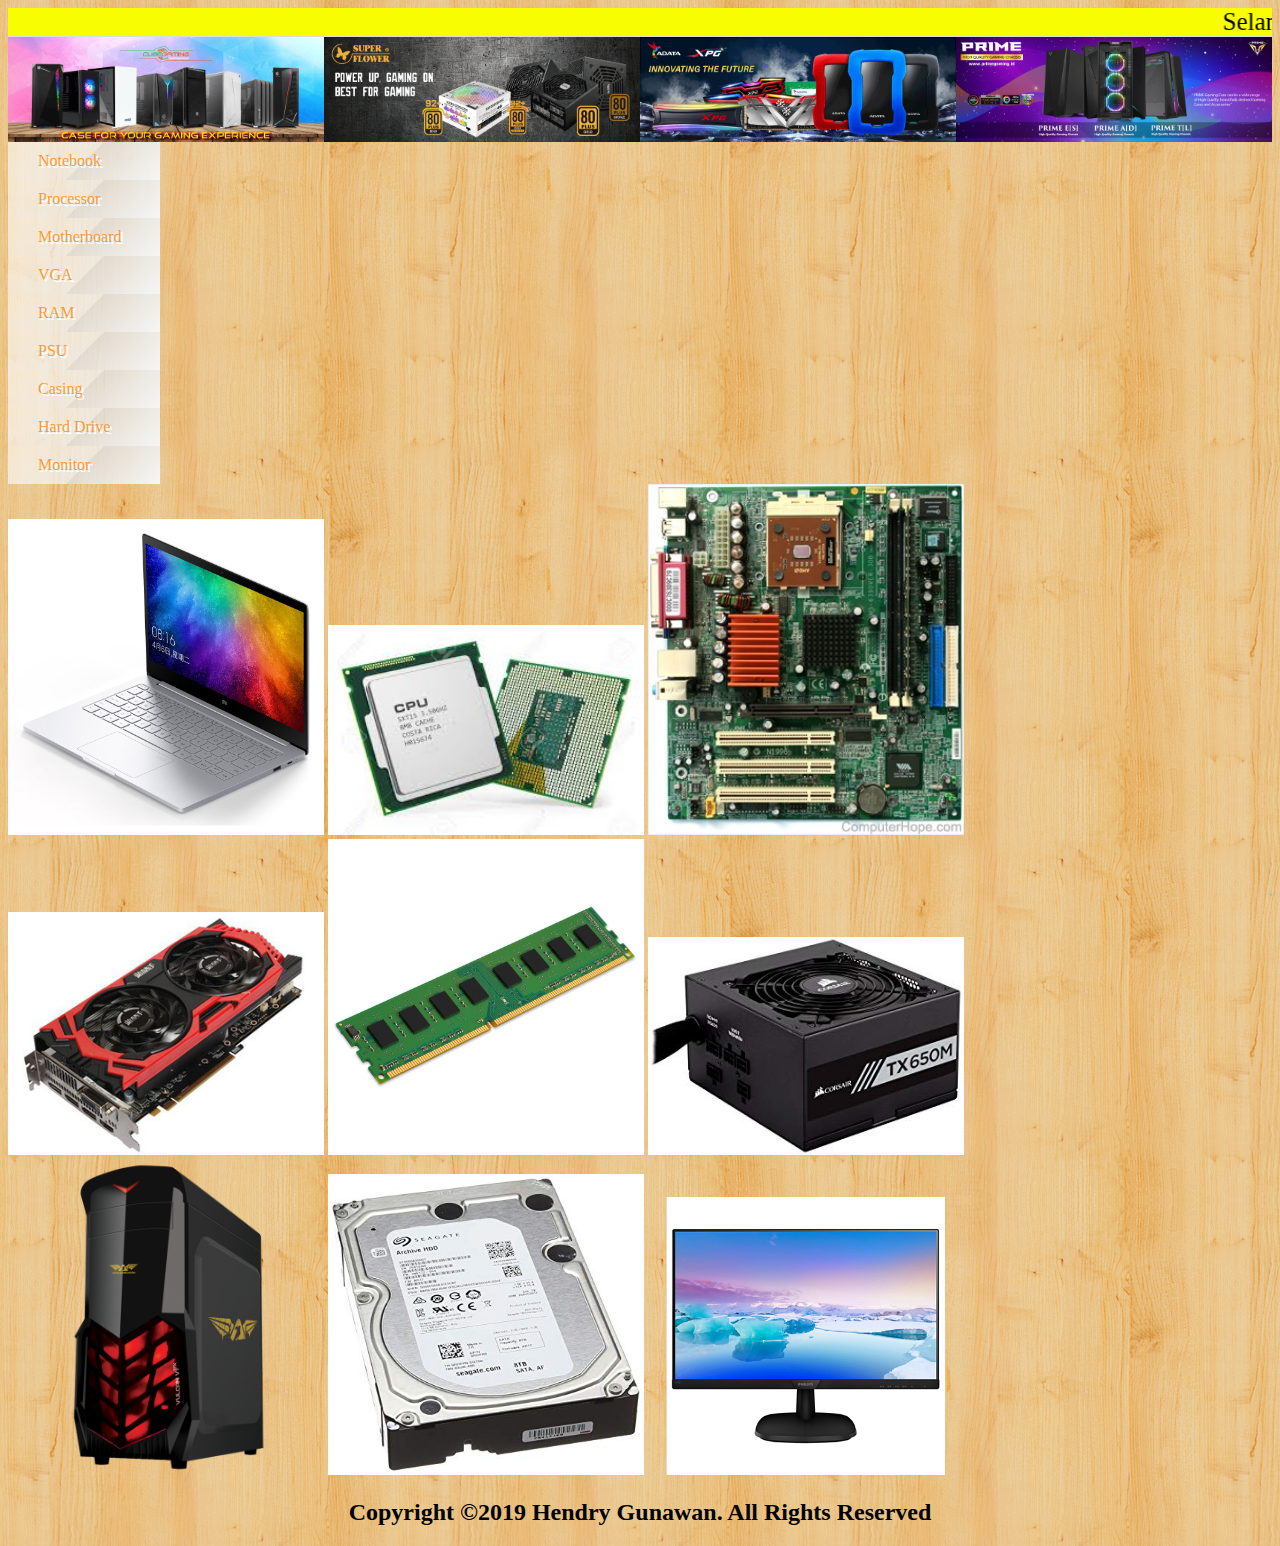
<file: index.html>
<!DOCTYPE html>
<html lang="en">
    <head>
        <title>Hendry's Computer</title>
        <link rel="stylesheet" href="style.css">
    </head>
    <body>
        <header>
            <div class="top-header">
                <marquee direction="left">Selamat Datang di Toko Komputer Hendry.
                Kami Akan Melayani Anda Setiap Hari Senin-Sabtu, Pukul 09:00-18:00.
                </marquee>
            </div>        
            <div class="banner">
                <img src="images/banner1.png" alt="banner1">
                <img src="images/banner2.png" alt="banner2">
                <img src="images/banner3.png" alt="banner3">
                <img src="images/banner4.jpg" alt="banner4">
            </div>
        </header>
        <main>
            <nav>
                <ul>
                    <li><a href="#">Notebook</a></li>
                    <li><a href="#">Processor</a></li>
                    <li><a href="#">Motherboard</a></li>
                    <li><a href="#">VGA</a></li>
                    <li><a href="#">RAM</a></li>
                    <li><a href="#">PSU</a></li>
                    <li><a href="#">Casing</a></li>
                    <li><a href="#">Hard Drive</a></li>
                    <li><a href="#">Monitor</a></li>
                </ul>    
            </nav>
            <section>
                <article>
                    <div class="produk">
                        <img src="images/notebook.jpg" alt="notebook" title="Notebook">
                        <img src="images/CPU.jpeg" alt="processor" title="Processor">
                        <img src="images/motherboard.jpg" alt="motherboard" title="Motherboard">
                        <img src="images/VGA.jpg" alt="vga" title="VGA">
                        <img src="images/RAM.jpg" alt="ram" title="RAM">
                        <img src="images/PSU.jpg" alt="psu" title="Power Supply">
                        <img src="images/casing.png" alt="casing" title="Casing Komputer">
                        <img src="images/hd.jpg" alt="hd" title="Hard Disk">
                        <img src="images/lcd.png" alt="lcd" title="Monitor">
                    </div>  
                </article>
            </section>
        </main>
        <footer>
            <h2>Copyright &copy;2019 Hendry Gunawan. All Rights Reserved</h2>
            <!-- <ul>
                <li><a href="#">DISCLAIMER</a></li>
                <li><a href="#">HOW TO USE</a></li>
                <li><a href="#">ADMIN</a></li>
            </ul> -->
        </footer>
        <div class="chatwidget">
            <a href="#">
                <img src="images/chat.png">
            </a>
        </div>
    </body>
</html>
</file>
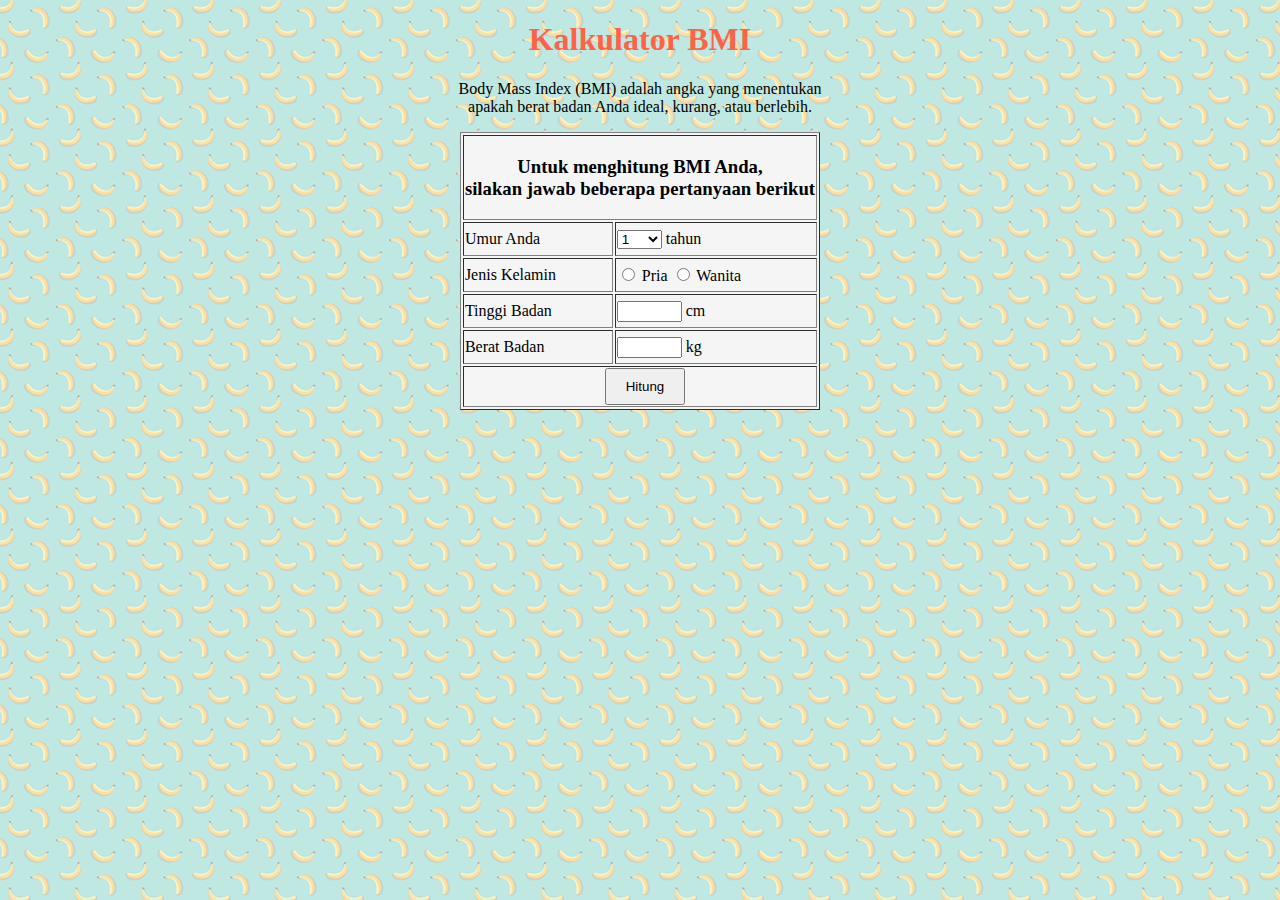
<file: bmi/index.html>
<!DOCTYPE html>
<head>
    <link href="style.css" type="text/css" rel="stylesheet">
    <title>Body Mass Index</title>
    <style>
        body{
            text-align: center;
        }
    </style>
</head>
<body>
    <div>
        <h1>Kalkulator BMI</h1>
        <p>Body Mass Index (BMI) adalah angka yang menentukan<br>apakah berat badan Anda ideal, kurang, atau berlebih.</p>
    </div>
    <div id='tabel2'>
        <center><table border="1" id='tabel'>
            <tr>
                <td colspan="2"><h3>Untuk menghitung BMI Anda,<br>silakan jawab beberapa pertanyaan berikut</h3></td>
            </tr>
            <tr>
                <td height="30">Umur Anda</td>
                <!-- <td>                    
                    <input id="baby" type="radio" name="tua" value="baby">
                    <label for="baby-radio">0-1 tahun</label>
                    <input id="anak" type="radio" name="tua" value="anak">
                    <label for="anak-radio">1-10 tahun</label>
                    <input id="dewasa" type="radio" name="tua" value="dewasa">
                    <label for="dewasa-radio">> 10 tahun</label>
                </td> -->
                <td>
                    <!-- <div class="combobox">
                        <input id="umur" type="number" name="umur" value="" min="1" max="100" step="1"/> tahun<br/>
                    </div> -->
                    <select id="umur">
                        <option value="1">1</option>
                        <option value="2">2</option>
                        <option value="3">3</option>
                        <option value="4">4</option>
                        <option value="5">5</option>
                        <option value="6">6</option>
                        <option value="7">7</option>
                        <option value="8">8</option>
                        <option value="9">9</option>
                        <option value="10">10</option>
                        <option value="11">>10</option>
                    </select> tahun
                </td>
            </tr>
            <tr>
                <td height="30">Jenis Kelamin</td>
                <td>
                    <input id="pria" type="radio" name="jk" value="pria">
                    <label for="pria-radio" id="lblPria">Pria</label>
                    <input id="wanita" type="radio" name="jk" value="wanita">
                    <label for="wanita-radio" id="lblWanita">Wanita</label>
                </td>
            </tr>     
            <tr>
                <td height="30">Tinggi Badan</td>
                <td><input id="tinggi" name="tinggi" type="text" size="5" max="250"> cm</td>
            </tr>      
            <tr>
                <td height="30">Berat Badan</td>
                <td><input id="berat" name="berat" type="text" size="5" max="200"> kg</td>
            </tr>     
            <tr>
                <td colspan="2" height="35"> <button id="hitung" type="hasil" class="hasil" style="margin-left:auto;margin-right:auto">Hitung</button></td>
                
            </tr>
        </table>
        </center>
    </div>
    <script src="script.js"></script>
</body>
</html>
</file>
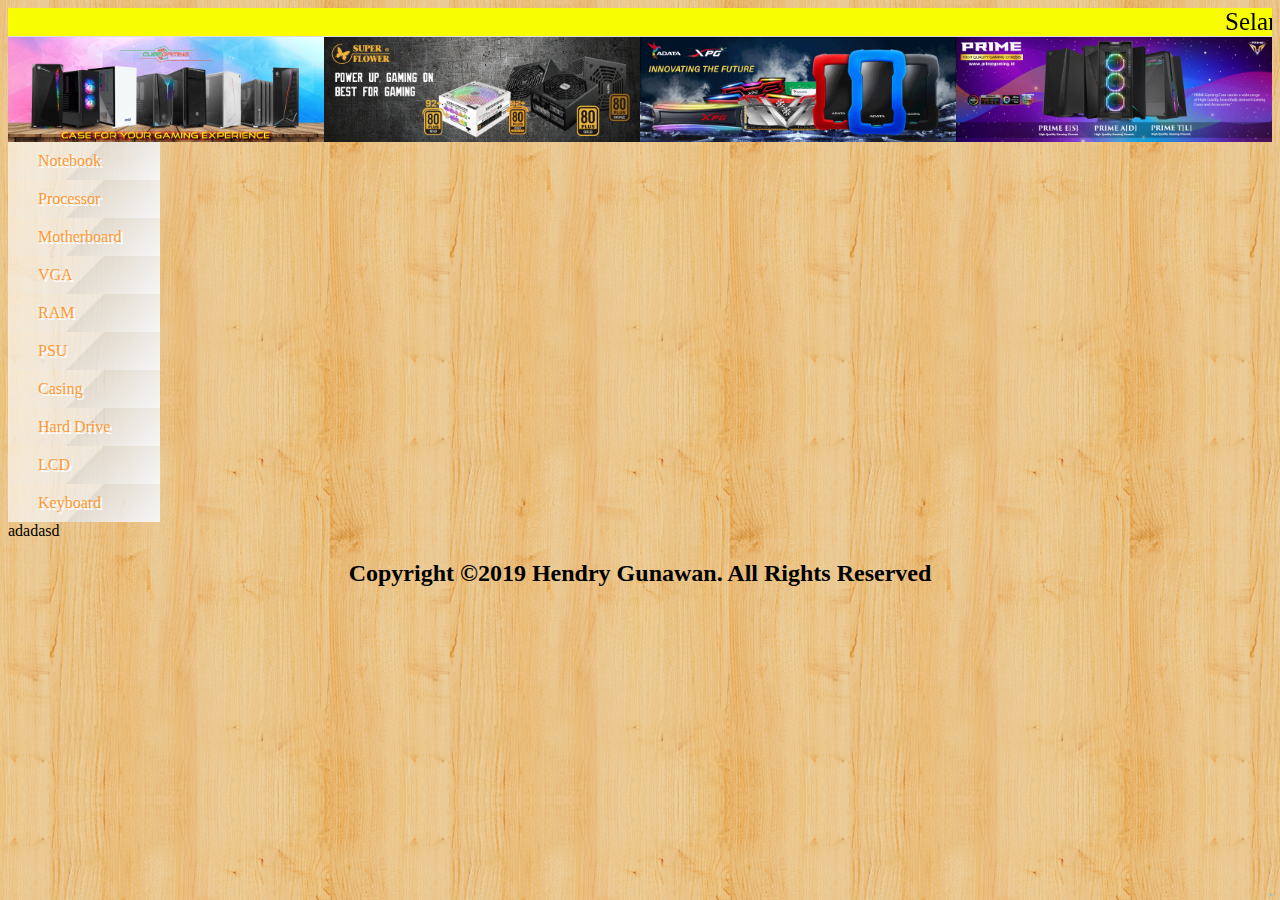
<file: home.html>
<!DOCTYPE html>
<html lang="en">
    <head>
        <title>Hendry's Computer</title>
        <link rel="stylesheet" href="style.css">
    </head>
    <body>
        <header>
            <div class="top-header">
                <marquee direction="left">Selamat Datang di Toko Komputer Hendry.
                Kami Akan Melayani Anda Setiap Hari Senin-Sabtu, Pukul 09:00-18:00.
                </marquee>
            </div>        
            <div class="banner">
                <img src="images/banner1.png" alt="banner1">
                <img src="images/banner2.png" alt="banner2">
                <img src="images/banner3.png" alt="banner3">
                <img src="images/banner4.jpg" alt="banner4">
            </div>
        </header>
        <main>
            <nav>
                <ul>
                    <li><a href="#">Notebook</a></li>
                    <li><a href="#">Processor</a></li>
                    <li><a href="#">Motherboard</a></li>
                    <li><a href="#">VGA</a></li>
                    <li><a href="#">RAM</a></li>
                    <li><a href="#">PSU</a></li>
                    <li><a href="#">Casing</a></li>
                    <li><a href="#">Hard Drive</a></li>
                    <li><a href="#">LCD</a></li>
                    <li><a href="#">Keyboard</a></li>
                </ul>    
            </nav>
            <section>adadasd</section>
        </main>
        <footer>
            <h2>Copyright &copy;2019 Hendry Gunawan. All Rights Reserved</h2>
            <!-- <ul>
                <li><a href="#">DISCLAIMER</a></li>
                <li><a href="#">HOW TO USE</a></li>
                <li><a href="#">ADMIN</a></li>
            </ul> -->
        </footer>
        <div class="chatwidget">
            <a href="#">
                <img src="images/chat.png">
            </a>
        </div>
    </body>
</html>
</file>
<file: style.css>
@import url('https://fonts.googleapis.com/css?family=Roboto:400,700&display=swap'); 

#chatwidget img{
    width: 10%;
}

.top-header{
    font-size: 25px;
    background: #f9fd01;
    width: 100%;
    border-bottom: 1px solid #ddd;
    top: 0;
}

header div{
    display: flex;
    justify-content: space-between;
    /* align-items: center; */
    
    /* Permalink - use to edit and share this gradient: https://colorzilla.com/gradient-editor/#f6f8f9+0,e5ebee+50,d7dee3+51,f5f7f9+100 */
    /* background: #f6f8f9; *//* Old browsers 
    background: -moz-linear-gradient(top,  #f6f8f9 0%, #e5ebee 50%, #d7dee3 51%, #f5f7f9 100%); /* FF3.6-15 */
    /* background: -webkit-linear-gradient(top,  #f6f8f9 0%,#e5ebee 50%,#d7dee3 51%,#f5f7f9 100%); *//* Chrome10-25,Safari5.1-6 */
    /*background: linear-gradient(to bottom,  #f6f8f9 0%,#e5ebee 50%,#d7dee3 51%,#f5f7f9 100%);*/ /* W3C, IE10+, FF16+, Chrome26+, Opera12+, Safari7+ */
    /*filter: progid:DXImageTransform.Microsoft.gradient( startColorstr='#f6f8f9', endColorstr='#f5f7f9',GradientType=0 ); IE6-9 */ */
}


div img {
    width: 25%;
}

main nav ul {
    list-style-type: none;
    list-style-position: outside;
}

main nav ul li {
    display: block;
}

main nav ul li a {
    padding: 15px 20px;
    color: #ff9933;
    text-decoration: none;
    text-shadow: 2px 2px 0px #fff;
}

main nav ul li a:hover{
    color: #ff3300;
    outline: 1px #0f0f0a;
    display: block;
    background: -moz-linear-gradient(-45deg,  rgba(255,0,255,0.59) 0%, rgba(241,241,0,0.8) 50%, rgba(225,225,0,0.8) 51%, rgba(0,246,246,1) 100%); /* FF3.6-15 */
    background: -webkit-linear-gradient(-45deg,  rgba(255,0,255,0.59) 0%,rgba(241,241,0,0.8) 50%,rgba(225,225,0,0.8) 51%,rgba(0,246,246,1) 100%); /* Chrome10-25,Safari5.1-6 */
    background: linear-gradient(135deg,  rgba(255,0,255,0.59) 0%,rgba(241,241,0,0.8) 50%,rgba(225,225,0,0.8) 51%,rgba(0,246,246,1) 100%); /* W3C, IE10+, FF16+, Chrome26+, Opera12+, Safari7+ */
    filter: progid:DXImageTransform.Microsoft.gradient( startColorstr='#96ffffff', endColorstr='#f6f6f6',GradientType=1 ); /* IE6-9 fallback on horizontal gradient */
 
}

body{
    background-image: url('images/purty_wood.png');
}

footer {
    text-align: center;
}

div.chatwidget{
    position: fixed;
    bottom: 0;
    right: 0;
    width: 10px;
}

main nav{
    width: 12%;  
}

main nav ul{
    list-style-type: none;
    padding: 0;
    margin: 0;
}

main nav ul li{
      /* Permalink - use to edit and share this gradient: https://colorzilla.com/gradient-editor/#ffffff+0,f1f1f1+50,e1e1e1+51,f6f6f6+100&0.59+0,1+100;White+Gloss+%231 */
      background: -moz-linear-gradient(-45deg,  rgba(255,255,255,0.59) 0%, rgba(241,241,241,0.8) 50%, rgba(225,225,225,0.8) 51%, rgba(246,246,246,1) 100%); /* FF3.6-15 */
      background: -webkit-linear-gradient(-45deg,  rgba(255,255,255,0.59) 0%,rgba(241,241,241,0.8) 50%,rgba(225,225,225,0.8) 51%,rgba(246,246,246,1) 100%); /* Chrome10-25,Safari5.1-6 */
      background: linear-gradient(135deg,  rgba(255,255,255,0.59) 0%,rgba(241,241,241,0.8) 50%,rgba(225,225,225,0.8) 51%,rgba(246,246,246,1) 100%); /* W3C, IE10+, FF16+, Chrome26+, Opera12+, Safari7+ */
      filter: progid:DXImageTransform.Microsoft.gradient( startColorstr='#96ffffff', endColorstr='#f6f6f6',GradientType=1 ); /* IE6-9 fallback on horizontal gradient */
    /* background: #21f805d5; */
    padding: 10px;
}

nav A1 {
    padding: 40px;
    height: 400px;
    width: 20px;
    background-color: #ffffff;
}
</file>
<file: bmi/style.css>
h3 {
    text-align: center;
}

h1 {
    color: tomato;
}

body{
    background-image: url('images/bananas.png');
}

table {
    background-color: whitesmoke;
}

.hasil{
    height:37px;
    width:80px;
}

button{
    position:relative;
    left:40%;
}
</file>
